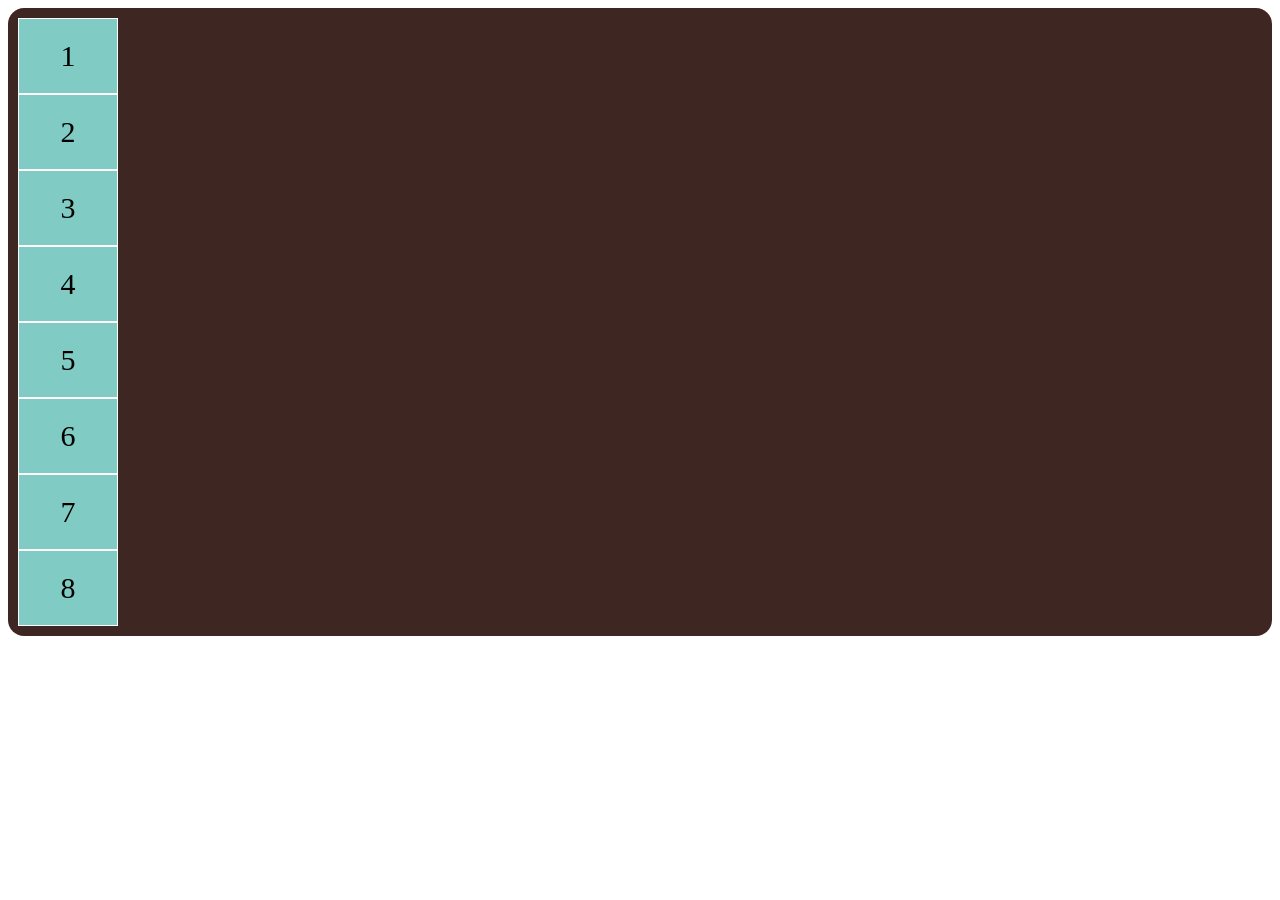
<file: buoi1/index.html>
<!DOCTYPE html>
<html lang="en">

<head>
    <meta charset="UTF-8">
    <meta name="viewport" content="width=device-width, initial-scale=1.0">
    <title>Document</title>
    <link rel="stylesheet" href="style.css">
</head>

<body>
    <div class="container">
        <div class="item">1</div>
        <div class="item">2</div>
        <div class="item">3</div>
        <div class="item">4</div>
        <div class="item">5</div>
        <div class="item">6</div>
        <div class="item">7</div>
        <div class="item">8</div>
    </div>
</body>

</html>
</file>
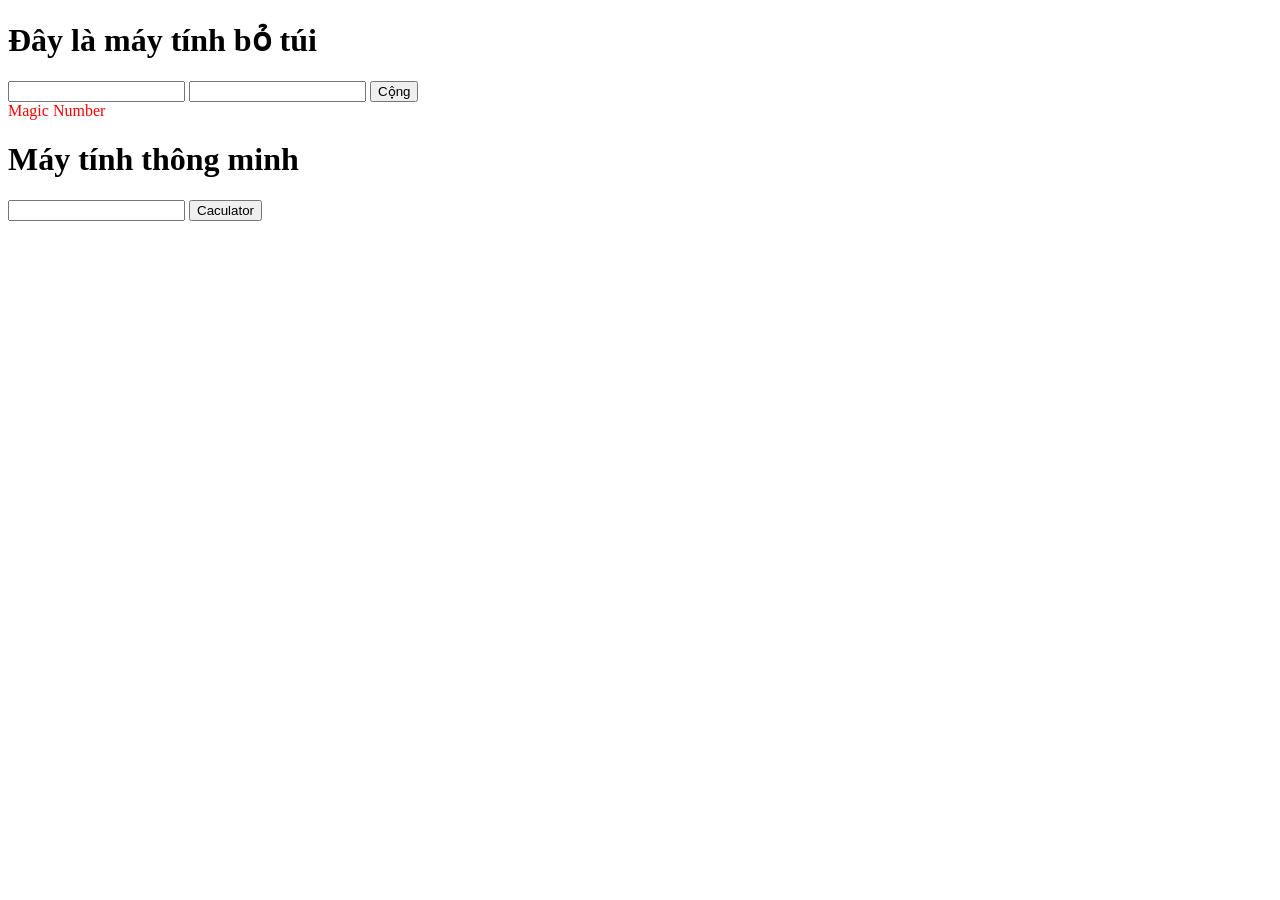
<file: buoi5/index.html>
<!DOCTYPE html>
<html lang="en">
<head>
    <meta charset="UTF-8">
    <meta name="viewport" content="width=device-width, initial-scale=1.0">
    <title>Document</title>
</head>
<body>
    <h1>Đây là máy tính bỏ túi</h1>
    <input type="text" id="firstNumber">
    <input type="text" id="secondNumber">
    <button id="addButton">Cộng</button>
    <div id="result">0</div>

    <h1> Máy tính thông minh</h1>
    <input type="text" id="smartCaculator">
    <button id="caculateButton" onclick="caculate()">Caculator</button>
</body>
<script src="script.js"></script>
</html>
</file>
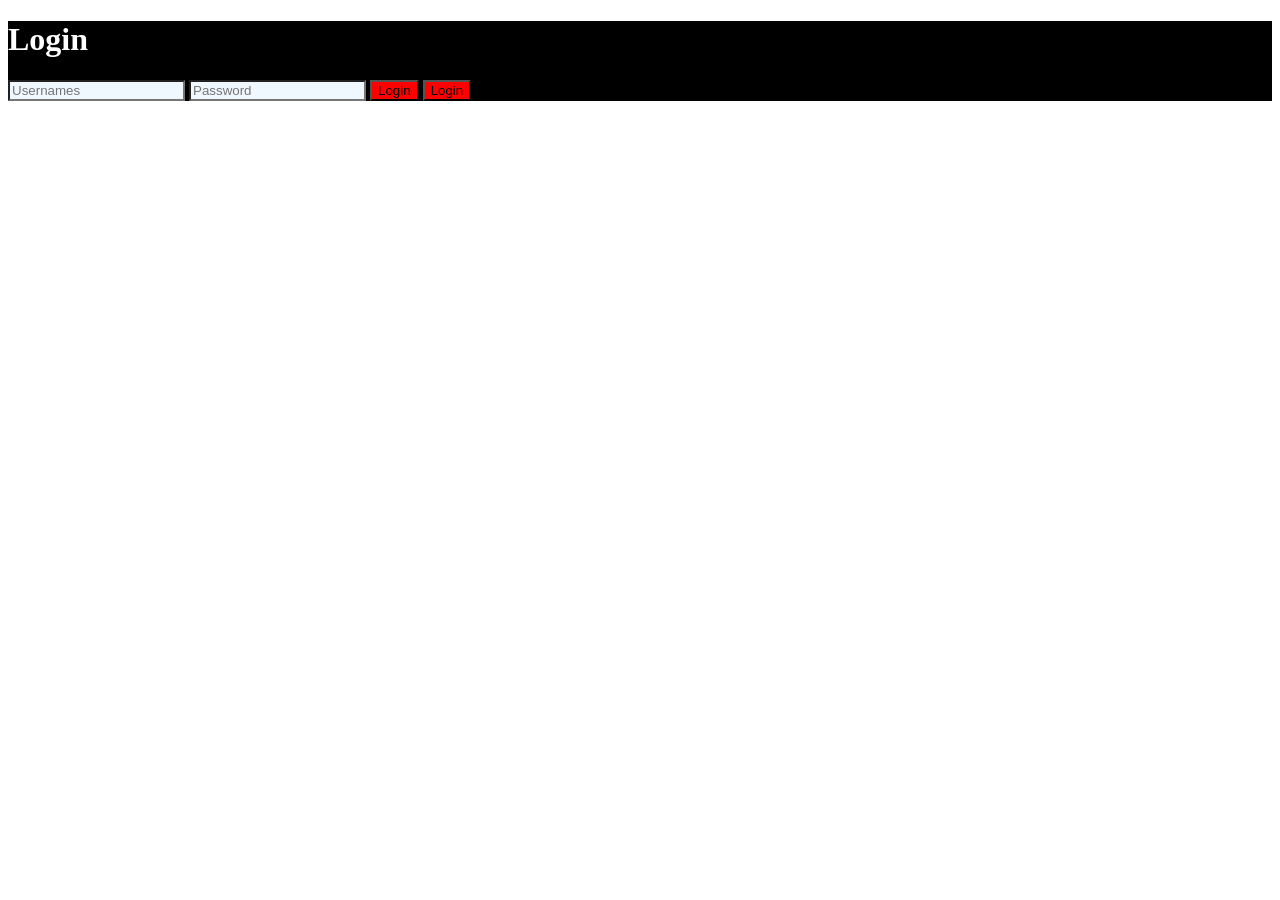
<file: buoi6/index.html>
<!DOCTYPE html>
<html lang="en">
<head>
    <meta charset="UTF-8">
    <meta name="viewport" content="width=device-width, initial-scale=1.0">
    <title>Document</title>
    <link rel="stylesheet" href="style.css">
</head>
<body>
    <div class="container">
        <h1>Login</h1>
        <input type="text" id="username" placeholder="Usernames">
        <input type="password" id="password" placeholder="Password">
        <button id="loginButton">Login</button>
        <button id="loginButton" onclick="checkLogin()">Login</button>
    </div>
</body>
<script src="script.js"></script>
</html>
</file>
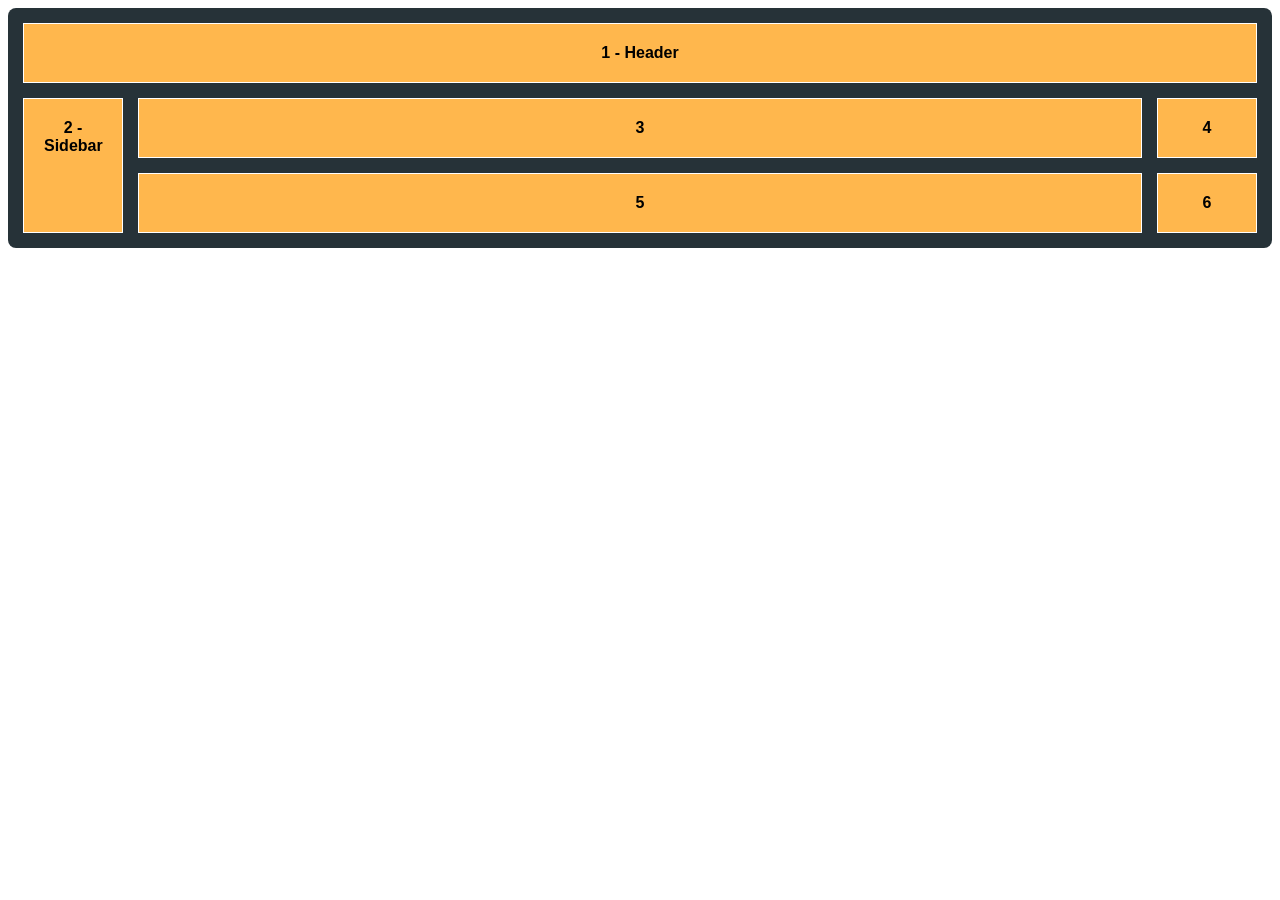
<file: buoi1/bài tập/Index.html>
<!doctype html>
<html lang="en">

<head>
    <meta charset="UTF-8" />
    <meta name="viewport" content="width=device-width, initial-scale=1.0" />
    <title>Document</title>
    <link rel="stylesheet" href="style.css">
</head>

<body>
    <div class="dashboard">
        <div class="item header">1 - Header</div>
        <div class="item sidebar">2 - Sidebar</div>
        <div class="item">3</div>
        <div class="item">4</div>
        <div class="item">5</div>
        <div class="item">6</div>
    </div>
</body>

</html>
</file>
<file: buoi1/style.css>
.container {
    display: grid;
    grid-template-columns: 100px ;
    background-color: #3e2723;
    padding: 10px;
    border-radius: 16px;
}
.item {
    background-color: #80cbc4;
    padding: 20px;
    font-size: 30px;
    text-align: center;
    border: 1px solid #fff;
}
</file>
<file: buoi6/style.css>
.container {
    background-color: black;
    color: white;
}
#username, #password {
    color: grey;
    background-color: aliceblue;
}
button {
    background-color: red;
}
</file>
<file: buoi1/bài tập/style.css>
.dashboard {
  display: grid;
  /* 1. Viết code chia 3 cột tại đây */
  grid-template-columns: 100px auto 100px;
  grid-gap: 15px;
  background-color: #263238;
  padding: 15px;
  border-radius: 8px;
}

.item {
  background-color: #ffb74d;
  padding: 20px;
  border: 1px solid #fff;
  text-align: center;
  font-family: sans-serif;
  font-weight: bold;
}

/* 2. Viết CSS để ô Header chiếm hết 3 cột */
.header {
  grid-column: 1/4; 
}

/* 3. Viết CSS để ô Sidebar chiếm 2 hàng dọc */
.sidebar {
  grid-row: 2/4;
}
</file>
